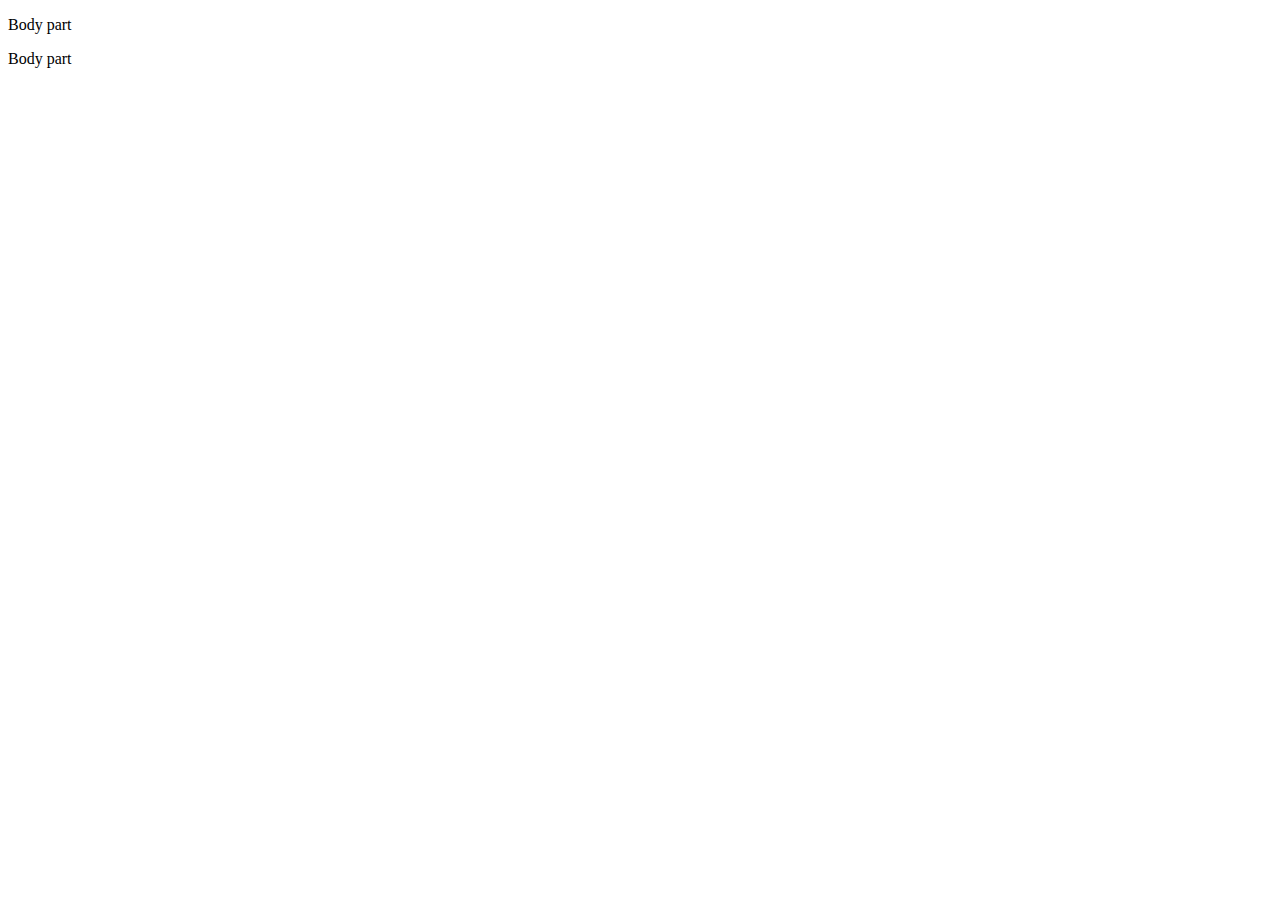
<file: jquery/index.html>
<!DOCTYPE html>
<html lang="en">

<head>
    <meta charset="UTF-8">
    <meta name="viewport" content="width=device-width, initial-scale=1.0">
    <title>Jquery</title>
</head>

<body>
    <p>Body part</p>
    <p id="first">Body part</p>

</body>
<script src="jquery-3.7.1.min.js"> </script>
<script>
    $(document).ready(function () {
        console.log($);/*smae as query */
        $("p").click(function () {
            console.log("you click on p", this);
            // $("#first").hide();

        });

        $("#first").dblclick(function () {
            console.log("double click on para", this);
        })
    })

</script>

</html>
</file>
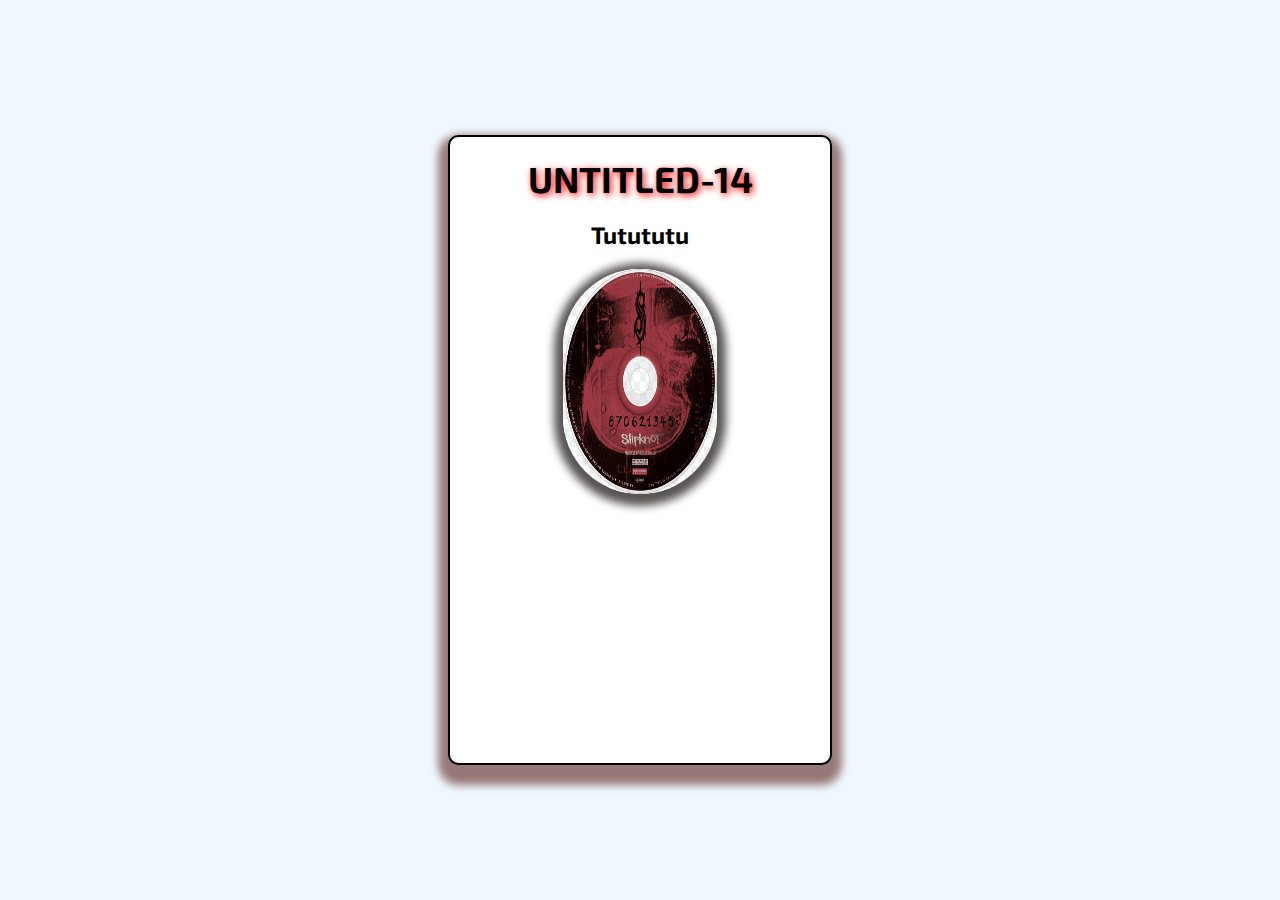
<file: Musictone/index.html>
<!DOCTYPE html>
<html lang="en">

<head>
    <meta charset="UTF-8">
    <meta name="viewport" content="width=device-width, initial-scale=1.0">
    <title>Music-tone</title>
    <link rel="stylesheet" href="https://cdnjs.cloudflare.com/ajax/libs/font-awesome/6.5.0/css/all.min.css"
        integrity="sha512-Avb2QiuDEEvB4bZJYdft2mNjVShBftLdPG8FJ0V7irTLQ8Uo0qcPxh4Plq7G5tGm0rU+1SPhVotteLpBERwTkw=="
        crossorigin="anonymous" referrerpolicy="no-referrer" />
    <link rel="stylesheet" href="index.css">
</head>

<body>
    <div class="outercontainer">
        <div class="innercontainer">
            <h3 id="sgname">Untitled-14</h3>
            <h4 id="artist">Tutututu</h4>

            <img src="images/song1.png" alt="imgname" class="img" />
            <audio src="Musicfiles/song1.mp3"></audio>
            <div class="controlers">
                <i class="fa-solid fa-backward " id="prev"></i>
                <i class="fa-solid fa-circle-play " id="unique"></i>
                <i class="fa-solid fa-forward" id="forward"></i>
            </div>
        </div>
    </div>

</body>
<script>
    const audio = document.querySelector("audio");
    const img = document.querySelector("img");
    const play = document.getElementById("unique");

    const sgname = document.getElementById("sgname");
    const artist = document.getElementById("artist");
    const prev = document.getElementById("prev");
    const forward = document.getElementById("forward");

    //    query selector used when you want do target or pick elments othet than i h tags 
    // like i h p 

    // now songs array 
    const songsarray = [{
        name: "song1",
        sgname: "Untitled-14",
        artist: "Tutututu"
    },
    {
        name: "song2",
        sgname: "Untitled-15",
        artist: "Disaster"
    },
    {
        name: "song3",
        sgname: "Untitled-16",
        artist: "No Evil"
    },
    ]


    let isplaying = false;
    const Playaudio = () => {
        isplaying = true;

        audio.play();
        play.classList.replace("fa-circle-play", "fa-pause");
        img.classList.add("anime");

    }

    const Pauseaudio = () => {
        isplaying = false;

        audio.pause();
        play.classList.replace("fa-pause", "fa-circle-play");
        img.classList.remove("anime");

    }

    play.addEventListener("click", () => {

        if (isplaying == true) {
            Pauseaudio();

        }
        else {
            Playaudio();

        }
    })

    const setSongs = (songsarray) => {
        sgname.textContent = songsarray.sgname;
        artist.textContent = songsarray.artist;
        img.src = "images/" + songsarray.name + ".png";
        audio.src = "Musicfiles/" + songsarray.name + ".mp3";


    }

    let songindex = 0;



    const prevplay = () => {
        songindex = (songindex - 1) % songsarray.length;
        setSongs(songsarray[songindex]);

    }


    const forwardplay = () => {
        songindex = (songindex + 1) % songsarray.length;
        setSongs(songsarray[songindex]);
    }

    prev.addEventListener("click", prevplay());
    forward.addEventListener("click", forwardplay());

</script>

</html>
</file>
<file: Musictone/index.css>
@import url('https://fonts.googleapis.com/css2?family=Exo+2:wght@200&display=swap');

* {
    padding: 0;
    margin: 0;
    box-sizing: border-box;
}

html {
    /* font size for all elments by degault page gives us 100% means 16px font means 1rem=16*/
    font-size: 65%;
    /* 9px for default 1rem =9px */
    font-family: 'Exo 2', sans-serif;
}

.outercontainer {
    width: 100vw;
    height: 100vh;
    /* means access took all widht on all devices  */
    background-color: aliceblue;
    display: grid;
    /* yaad rakhana okay  */
    place-items: center;
}

.innercontainer {
    width: 30vw;
    height: 70vh;
    background-color: white;
    border: 2px solid black;
    box-shadow: 0px 10px 8px 10px #977878;
    border-radius: 1.0rem;
    text-align: center;
}

#sgname {
    font-size: 3.5rem;
    text-transform: uppercase;
    text-shadow: 2px 2px 7px red;
    font-weight: bold;
    padding: 20px 20px;
}

#artist {
    font-size: 2.3rem;
    margin-bottom: 20px;

}

.img {
    width: 12vw;
    height: 25vh;
    /* border: 2px solid black; */
    border-radius: 10.0rem;
    box-shadow: 0px 3px 9px 9px #5a5656;
    margin-bottom: 30px;


    /* margin: auto; */
}

.controlers {
    width: 20vw;
    font-size: 3.0rem;
    cursor: pointer;
    display: flex;
    justify-content: space-between;
    margin: auto;


}

.btn {
    /* width: 6vw;
    height: 6vh; */
    border: none;
    font-size: 3.0rem;
    background-color: white;
    cursor: pointer;

}

/* animation for circling the player  */

.anime {
    animation: rotateplayer 3s linear infinite;

}

@keyframes rotateplayer {
    from {
        transform: rotate(0deg);
    }

    to {
        transform: rotate(360deg);
    }
}
</file>
